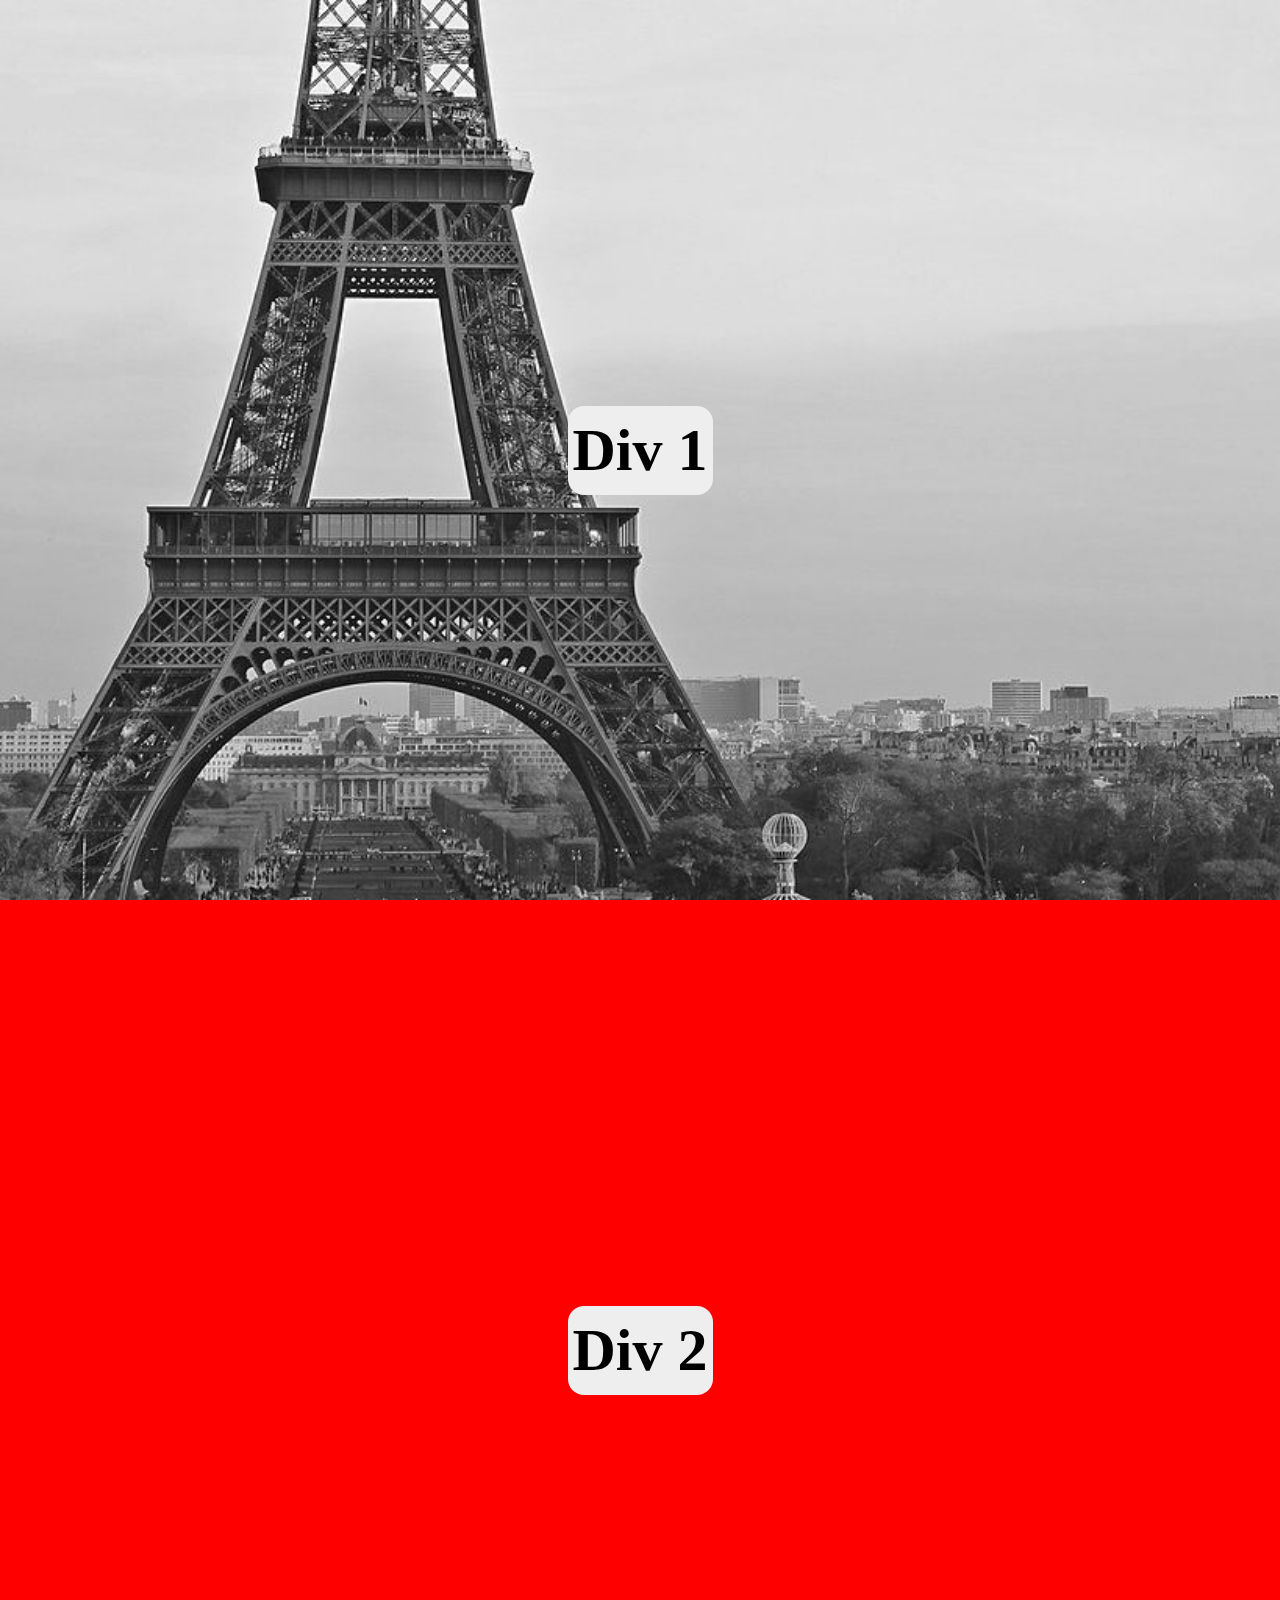
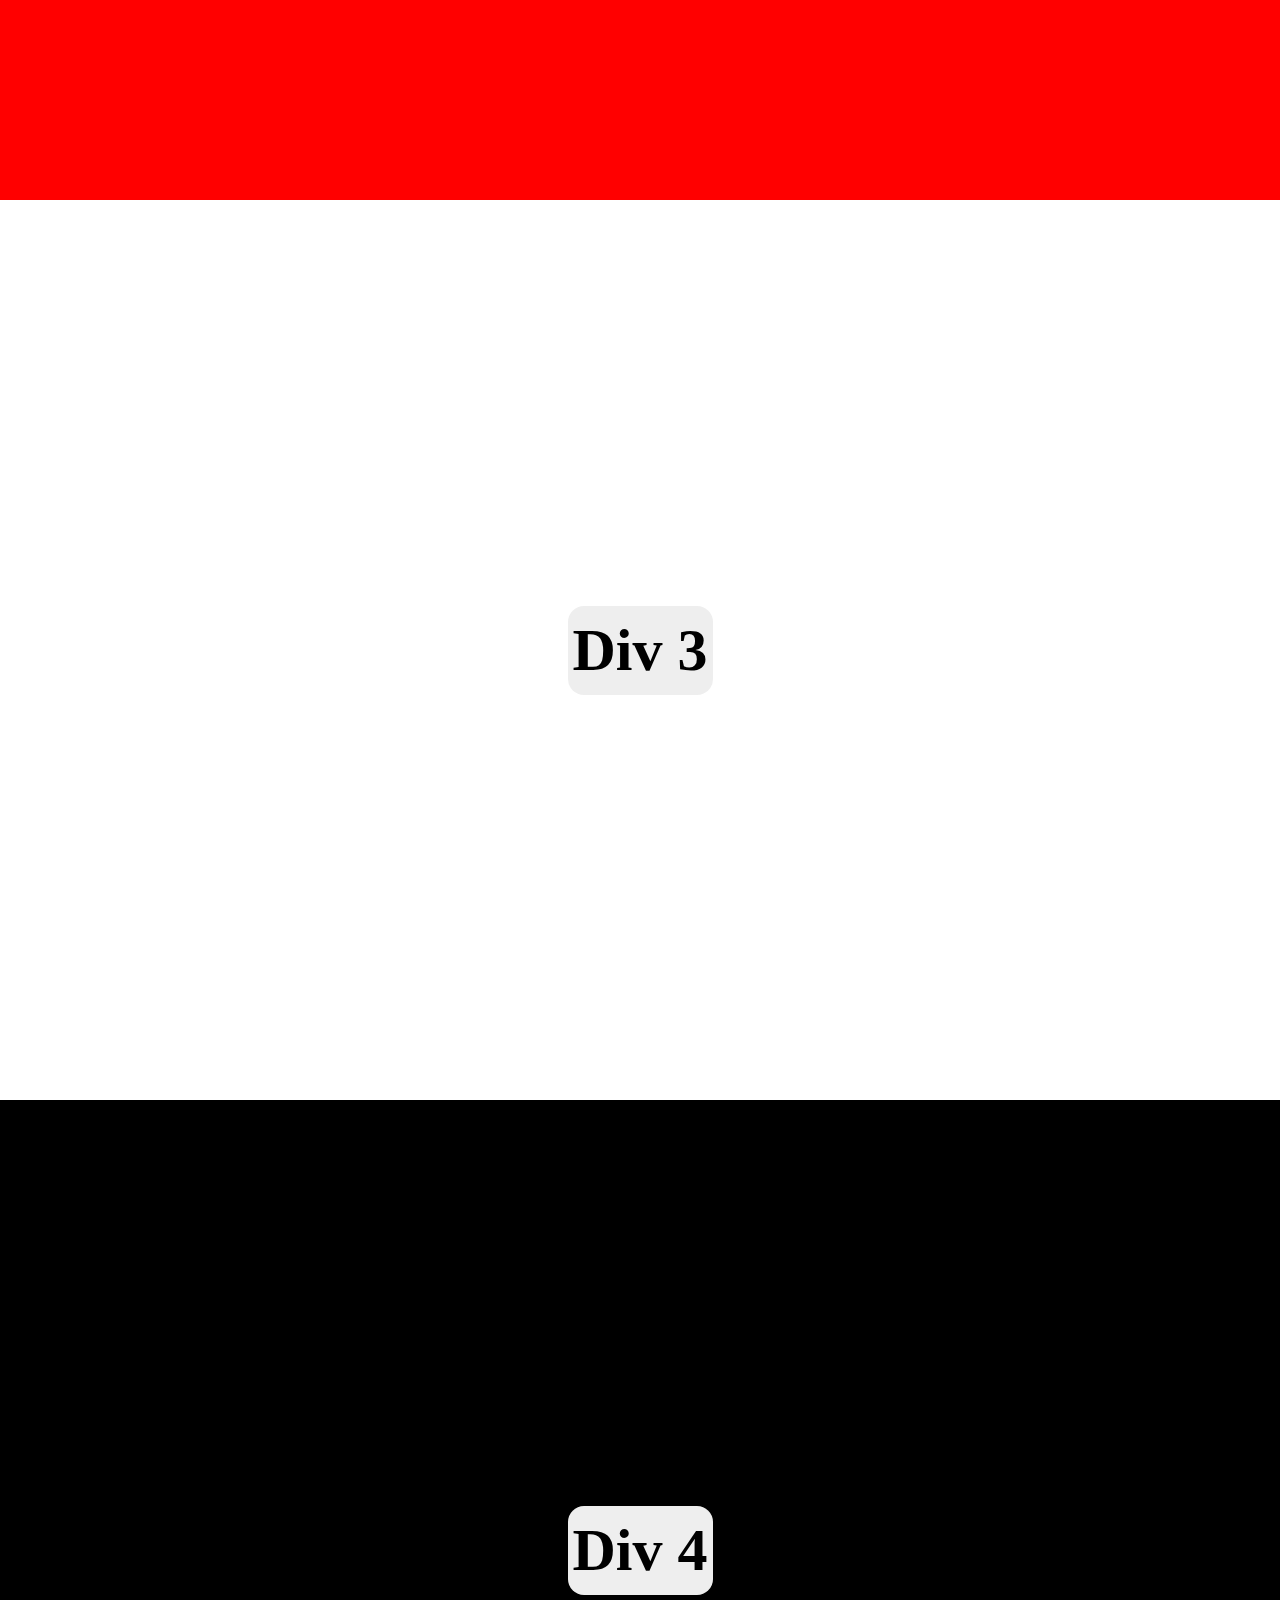
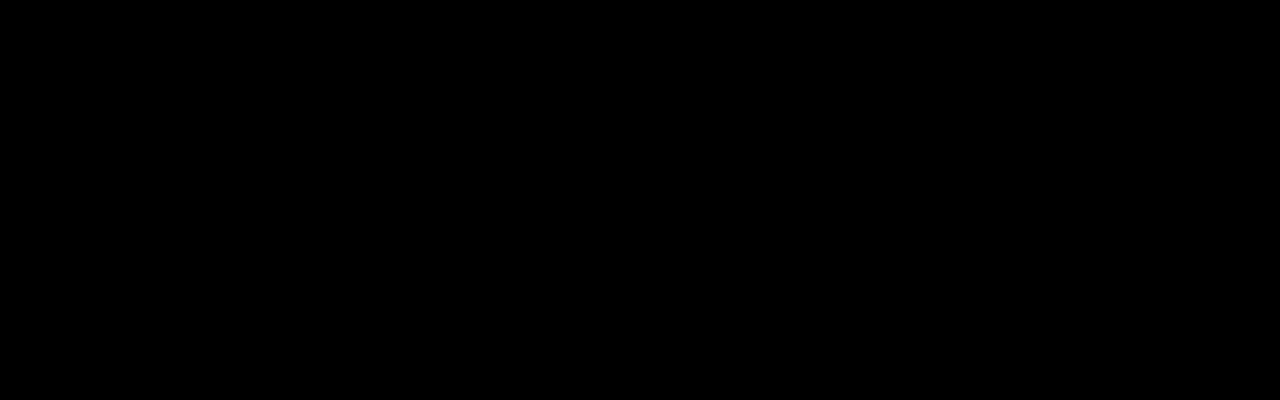
<file: basic_paralax/index.html>
<!DOCTYPE html>
<html lang="en">
<head>
    <meta charset="UTF-8">
    <meta http-equiv="X-UA-Compatible" content="IE=edge">
    <meta name="viewport" content="width=device-width, initial-scale=1.0">
    <link rel="stylesheet" href="style.css">
    <title>Paralax</title>
</head>
<body>
    <div id="parallax"><h2>Div 1</h2></div>
    <div><h2>Div 2</h2></div>
    <div><h2>Div 3</h2></div>
    <div><h2>Div 4</h2></div>


    <script src="script.js"></script>
</body>
</html>
</file>
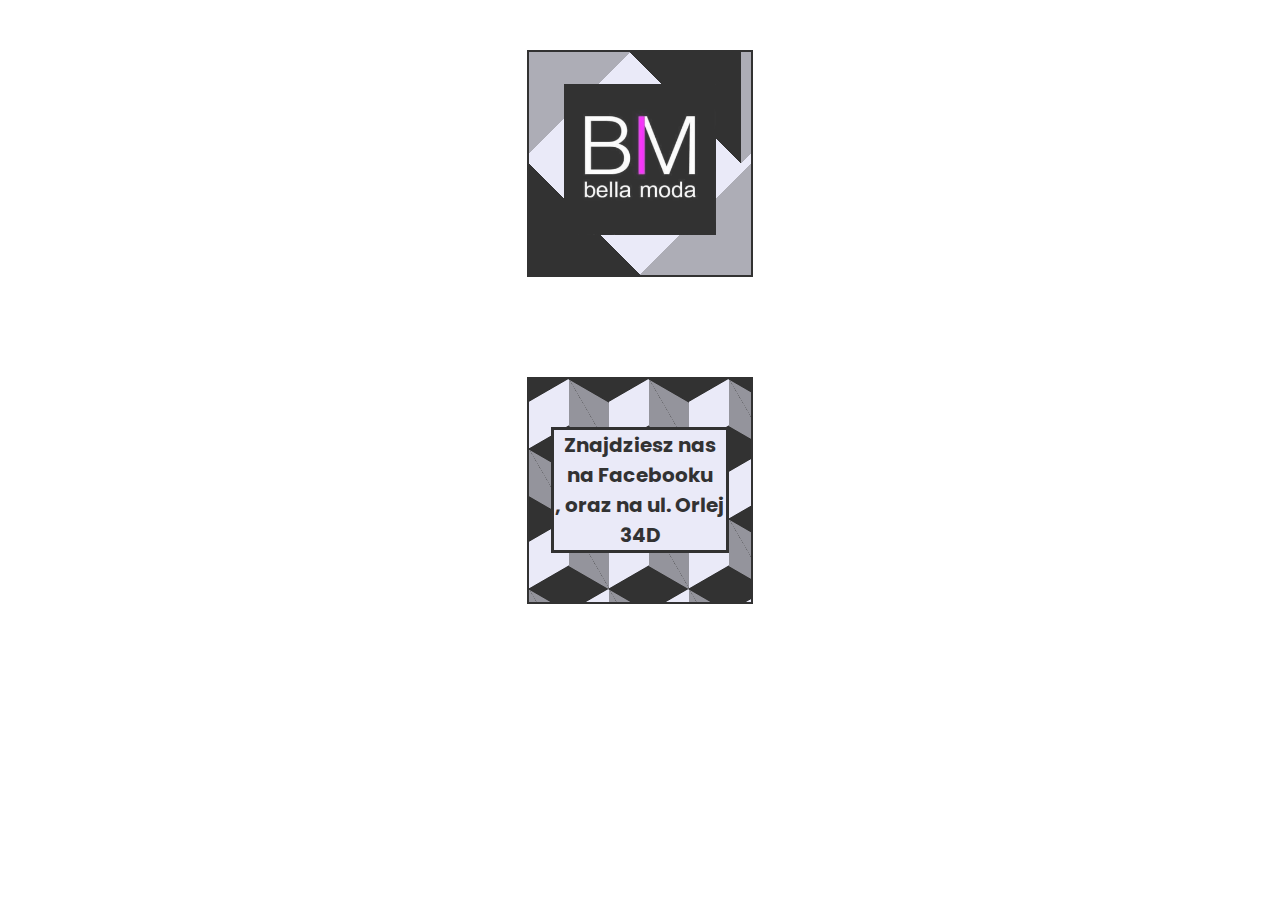
<file: bella_moda_business_card/index.html>
<!DOCTYPE html>
<html lang="pl">
<head>
    <meta charset="UTF-8">
    <meta http-equiv="X-UA-Compatible" content="IE=edge">
    <meta name="viewport" content="width=device-width, initial-scale=1.0">
    <link rel="stylesheet" href="style.css">
    <link rel="preconnect" href="https://fonts.googleapis.com">
    <link rel="preconnect" href="https://fonts.gstatic.com" crossorigin>
    <link href="https://fonts.googleapis.com/css2?family=Poppins&display=swap" rel="stylesheet">
    <title>Wizytówka</title>
</head>
<body>
    <div id="card-front">
        <div id="left">
            <div>
                <img src="logo.jpg" alt="">
            </div>
            

        </div>

        <!-- <div id="facebook">
            <p>
                Polub nas na Facebooku
            </p>
        </div>  -->
    </div>
    <div id="tył">
        <div id="container">
            
        <div id="info2">
            <h4>Znajdziesz nas na Facebooku</h4>
            <h4>
                , oraz na ul. Orlej 34D
            </h4>
        </div>

    </div>
        
    </div>
</body>
</html>
</file>
<file: basic_paralax/style.css>
*{
    border: 0;
    padding: 0;
    margin: 0;
}

div{
    display: flex;
    align-items: center;
    justify-content: center;
    font-weight: bold;
    width: 100%;
    height: 100vh;
}

h2{
    font-size: 60px;
    background-color: #eee;
    padding: 10px 5px;
    border-radius: 16px;
}

div:nth-child(1){
    background-image: url("wieża.jpg");
    background-size: cover;
}
div:nth-child(2){
    background:#F00;

    background-size: cover;
}
div:nth-child(3){
    background-image: url("las.jpeg");
    background-size: cover;
    background-attachment: fixed;
}
div:nth-child(4){
    background-color: #000;
}
</file>
<file: bella_moda_business_card/style.css>
*{
    margin: 0;
    padding: 0;
    box-sizing: border-box;
    color: white;
    font-family: 'Poppins', sans-serif;
  }
  body{
    display: flex;
    justify-content: center;
    align-items: center;
    flex-direction: column;
  }
  #card-front{
    background-color: #e5e5f7;
opacity: 0.8;
background: linear-gradient(135deg, #00000055 25%, transparent 25%) -10px 0/ 20px 20px, linear-gradient(225deg, #000000 25%, transparent 25%) -10px 0/ 20px 20px, linear-gradient(315deg, #00000055 25%, transparent 25%) 0px 0/ 20px 20px, linear-gradient(45deg, #000000 25%, #e5e5f7 25%) 0px 0/ 20px 20px;
    background-size: cover;
    margin-top: 50px;
    width: 6cm;
    height: 6cm;
    border: 2px solid black;
    background-color: black;
    grid-template-columns: 1fr 1fr;
    grid-template-rows: 1fr 1fr;
    display: flex;
    justify-content: center;
    align-items: center;
  }
  #left{
    
  }
  #left img{
    width: 4cm ;
    height: 4cm;
    pointer-events: none;
  }
  #info{
    width:2cm ;
    height: 2cm;

    right: 0.5cm;
    top: 0.5cm;
  }
  #facebook{
    width: 6cm;
    height: 3cm;

    left: 0.5cm;
    top: 3.5cm;
  }

  #tył{
    margin-top: 100px;
    margin-bottom: 100px;
    
    width: 6cm;
    height: 6cm;
    

  }
  #container{
    background-color: #e5e5f7;
opacity: 0.8;
background-image:  linear-gradient(30deg, #000000 12%, transparent 12.5%, transparent 87%, #000000 87.5%, #000000), linear-gradient(150deg, #000000 12%, transparent 12.5%, transparent 87%, #000000 87.5%, #000000), linear-gradient(30deg, #000000 12%, transparent 12.5%, transparent 87%, #000000 87.5%, #000000), linear-gradient(150deg, #000000 12%, transparent 12.5%, transparent 87%, #000000 87.5%, #000000), linear-gradient(60deg, #00000077 25%, transparent 25.5%, transparent 75%, #00000077 75%, #00000077), linear-gradient(60deg, #00000077 25%, transparent 25.5%, transparent 75%, #00000077 75%, #00000077);
background-size: 80px 140px;
background-position: 0 0, 0 0, 40px 70px, 40px 70px, 0 0, 40px 70px;
    width: 6cm;
    height: 6cm;
    border: #000000 solid 2px;
    display: grid;
    grid-template-rows: 10% 80% 10%;
    grid-template-columns: 10% 80% 10%;

    text-align: center;
    justify-content: center;
    align-items: center;
  }

  #info2{
    background: #e5e5f7;
    border: 3px solid black;
    grid-area: 2/2/2/2;
  }
  #info h2{
    font-size: 20px;
    color: #000000;
  }
  #info2 h4{
    font-size: 20px;
    color: #000000;
  }
</file>
